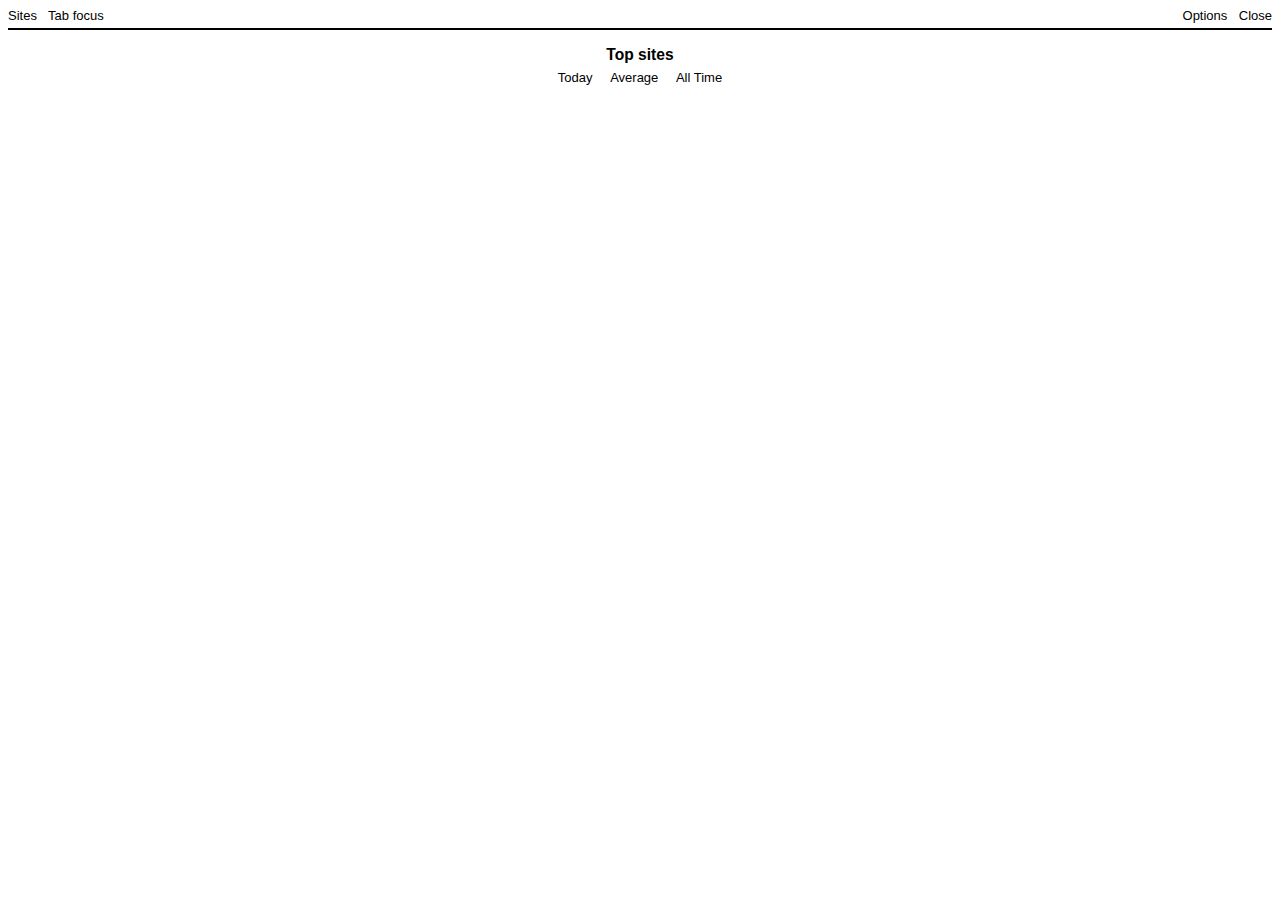
<file: popup.html>
<!DOCTYPE html>
<html>
  <head>
    <meta charset="UTF-8" />
    <title>Web Timer pop-out</title>
    <link rel="stylesheet" href="styles/popup.css" />
  </head>
  <body>
    <nav>
      <div id="wincontrols">
        <a role="button" onclick="showOptions()" href="#">Options</a>
        <a role="button" onclick="window.close()" href="#">Close</a>
      </div>
      <div id="tab-buttons">
        <a role="button" onclick="showDomains()" id="btn-sites" href="#">Sites</a>
        <a role="button" onclick="showTabs()" id="btn-tabs" href="#">Tab focus</a>
      </div>
    </nav>
    <div id="data">
      <h1>Top sites</h1>
      <div class="navgraph">
        <a role="button" id="today" onclick="showToday()" href="#">Today</a>
        <a role="button" id="average" onclick="showAverage()" href="#">Average</a>
        <a role="button" id="all" onclick="showAllTime()" href="#">All Time</a>
      </div>
      <span id="nodata">Start browsing to collect usage data. If no data is recorded: try opening the Options page and reloading. Also check the extension’s privacy settings from the Extension Manager. Lastly uninstall, restart the browser, and reinstall.</span>
      <div id="chart_div"></div>
      <div id="table_div"></div>
    </div>
    <div id="tabs">
      <h1>Daily average focus span per tab</h1>
      <div id="tabgraph"></div>
      <p>Changed tabs <span id="tab-switches">0 times</span> today with an avg. focus span of <span id="time-per-tab">0 sec.</span></p>
      <h1>Current session</h1>
      <table id="tabtable">
        <thead>
          <tr>
            <th>Title</th>
            <th>Created</th>
            <th>Focused</th>
            <th>Avg. time</th>
          </tr>
        </thead>
        <tbody id="tablebody">
        </tbody>
      </table>
    </div>
    <!--Load the AJAX API-->
    <script src="https://www.google.com/jsapi"></script>
    <script src="scripts/popup.js"></script>
  </body>
</html>
</file>
<file: styles/popup.css>
body {
  font-family:Helvetica, Arial, sans-serif;
  font-size:13px;
}
nav {
  display:block;
  height:20px;
  border-bottom:2px solid black;
}
#wincontrols {
  float:right;
}
#wincontrols a {
  margin-left:.6em;
}

a[aria-pressed="true"]  {font-weight:bold}
a[aria-pressed="false"] {font-weight:normal}


nav a:hover, .navgraph a:hover {
color:rgb(14,109,207);
}


.navgraph {
  text-align:center;
  display:block;
  margin-top:.5em;
  height:20px;
  clear:both;
}
a {
  text-decoration:none;
  color:black;
  cursor:pointer;
}
#options a:hover {
  text-decoration:underline;
}
.navgraph a { padding:4px 6px; border:1px solid transparent;border-radius:10px;}

#data {
  margin-top:10px;
}
#table_div {
  margin-top:15px;
}

.active:hover, nav a:hover {
  cursor:default;
}
#nodata {
  display:none;
  color:red;
  font-weight:bold;
}
#nodata a {
  text-decoration:underline;
  color:red;
}

#tabs {
  display: none;
}

#tab-button {
  float: left;
}

#tabs {
}

#tabtable {
  border-spacing: 0px;
  border-collapse:collapse;
  width: 100%;
}

h1 {
   font-size:1.2em;
   font-weight:bold;
   margin:1em 0 0;
   text-align: center;
}

#tabtable tbody {
  text-align: center;
}
#tabtable td, #tabtable th {
  border: 2px solid rgb(238,238,238);
  margin: 0px;
  padding: 2px 4px;
}

#tabtable th {
background: -o-linear-gradient(top, #ffffff 0%,#f9fafd 30%,#eef2f7 60%,#e4e9f4 100%);
background: linear-gradient(to bottom, #ffffff 0%,#f9fafd 30%,#eef2f7 60%,#e4e9f4 100%);
}

#tabtable th:first-child, #tabtable td:first-child {
  text-align: left;
}
#tabtable td:first-child {
  max-width: 140px;
  white-space: nowrap;
  overflow: hidden;
  text-overflow: ellipsis;
}


#tabs span {
  font-weight:bold;
  color:rgb(14,109,207);
}

#tab-buttons a {
  margin-right:.6em;
}
</file>
